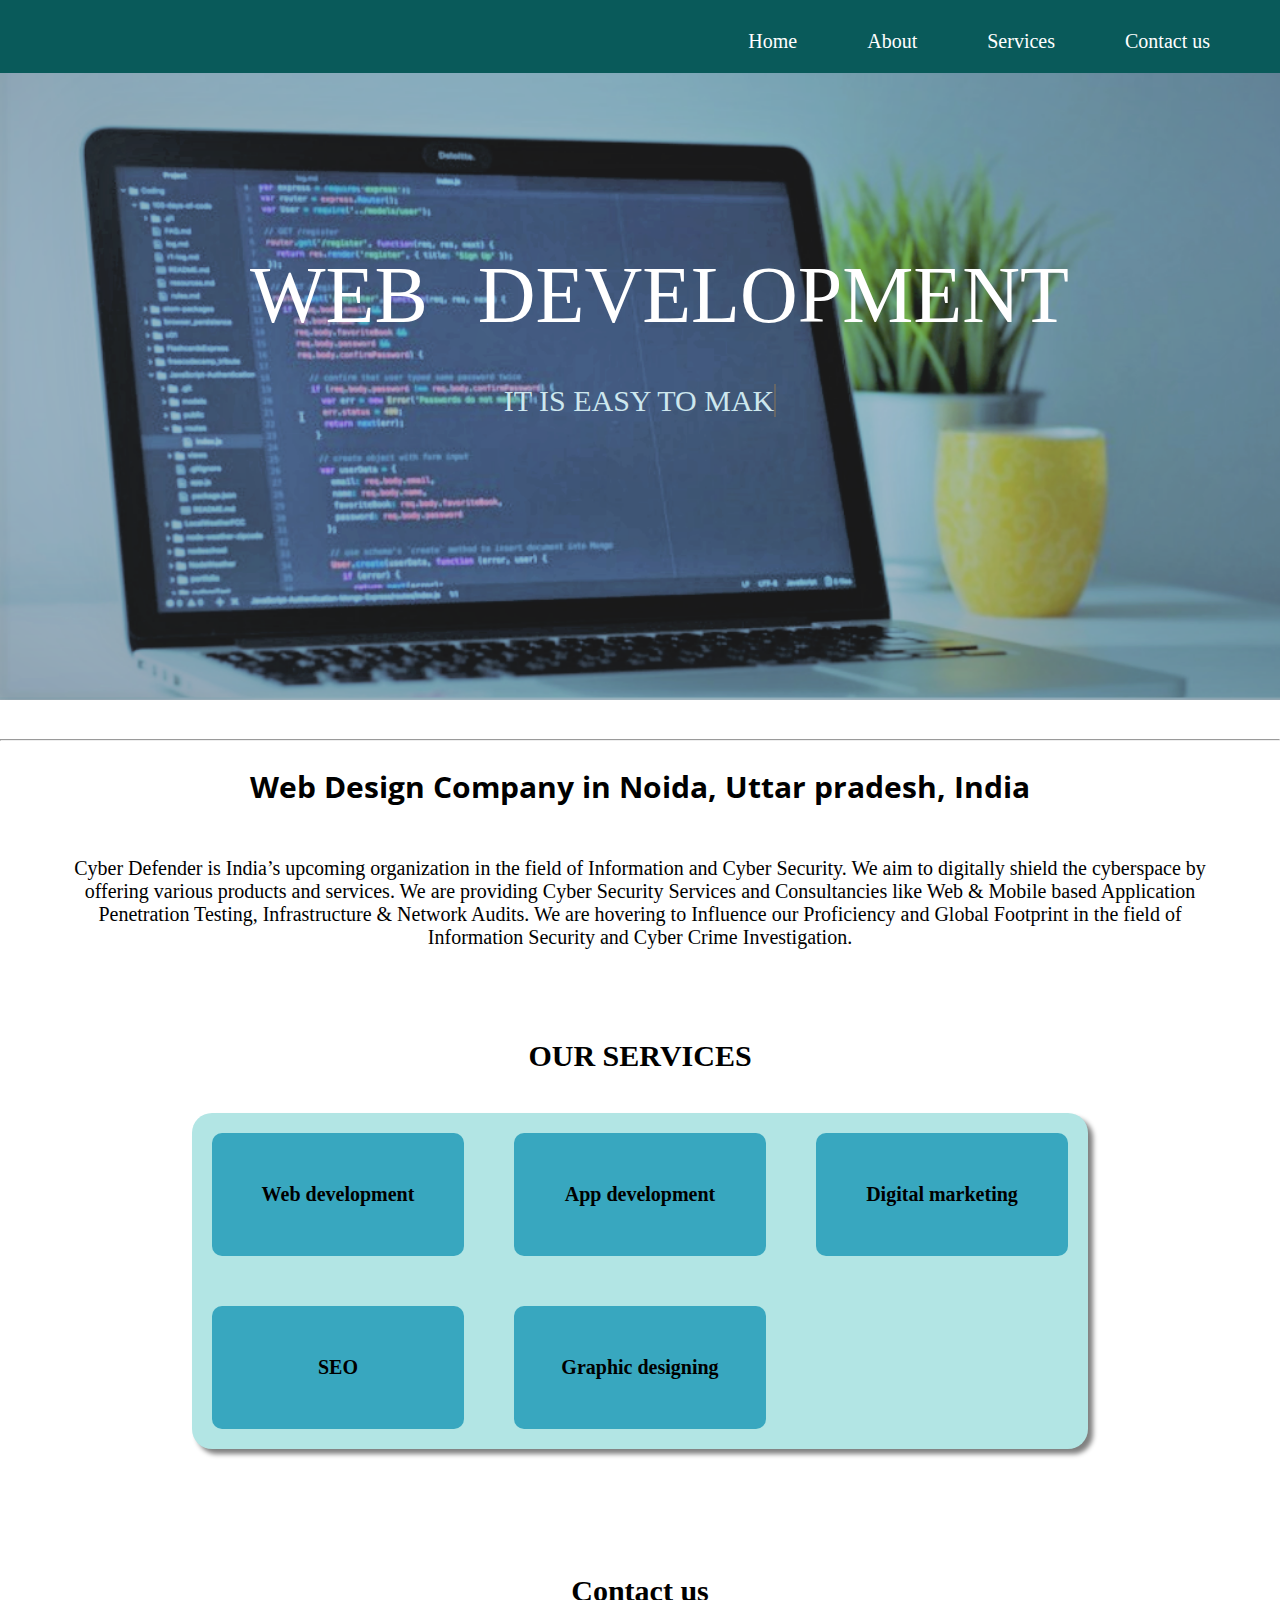
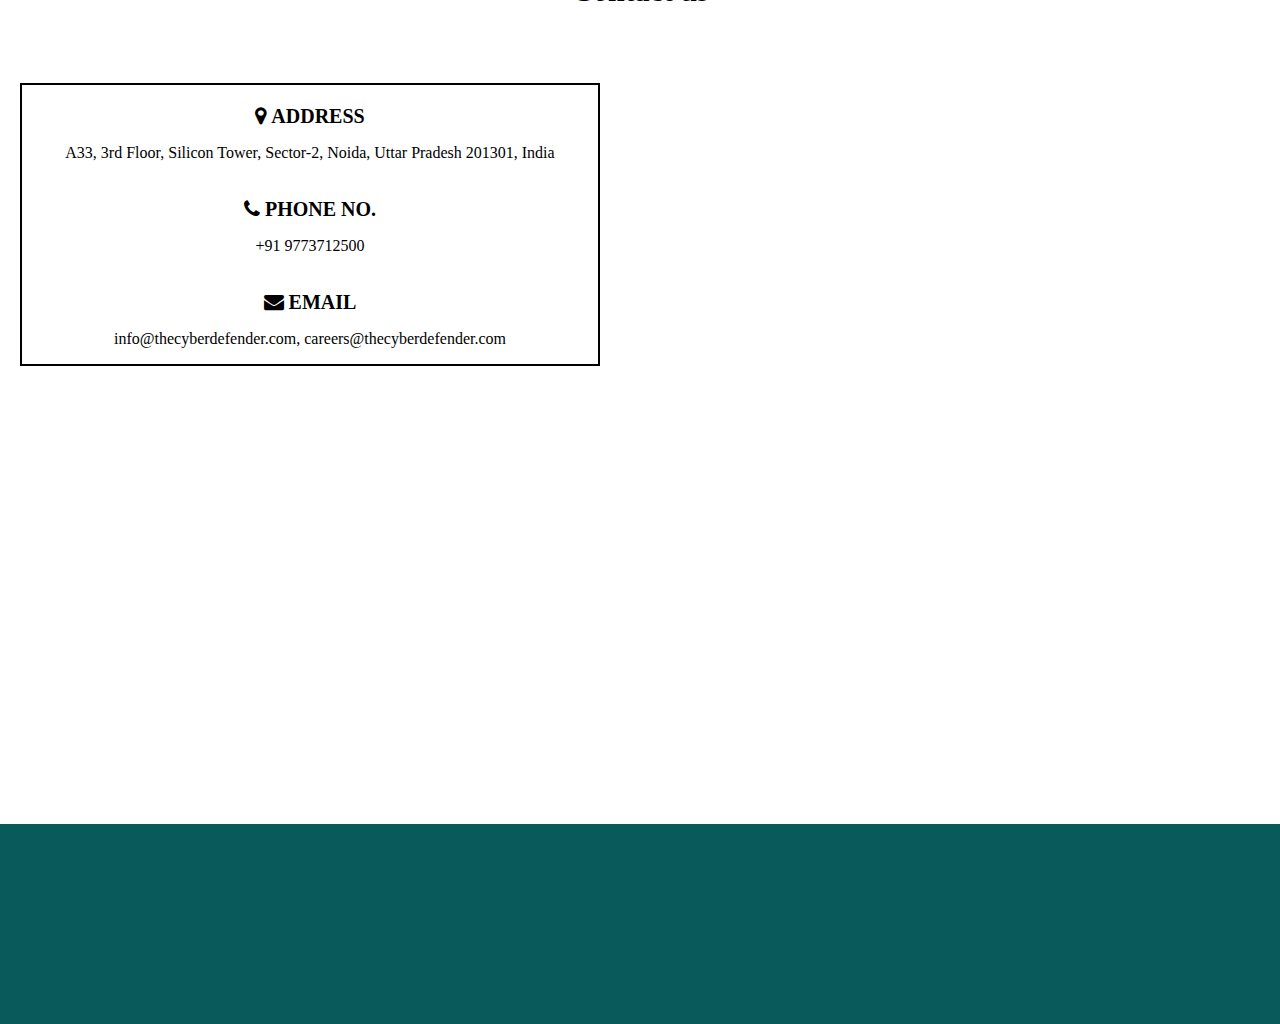
<file: index.html>
<html>
<head>
	<link href="webd.css" rel="stylesheet">
  <link rel="stylesheet" href="https://cdnjs.cloudflare.com/ajax/libs/font-awesome/4.7.0/css/font-awesome.min.css">
  <link href='https://fonts.googleapis.com/css?family=Open Sans' rel='stylesheet'>
</head>
<body>
<div class="myDiv" id="home">
    <div class="bg"></div>
    <div class="nav">
    	<ul>
  			<li><a href="#contact">Contact us</a></li>
  			<li><a href="#services">Services</a></li>
 			<li><a href="#about">About</a></li>
  			<li><a href="#home">Home</a></li>
		</ul></div>

    <div class="container">

        <div class="static">
          <span>WEB</span>
        </div>

        <div class="dynamic">
          <ul>
        <li>DEVELOPMENT</li>
        <li>DESIGNING</li>
        <li>DEVELOPMENT</li>
          </ul>
        </div>
    </div>


    <p>IT IS EASY TO
    <span class="txt-rotate" data-period="2000" data-rotate='["MAKE WEBSITE WITH US", "WORK WITH US"]'></span></p>
</div>

<div class="main2">
<div class="about" id="about">
	<hr>
        <h2>Web Design Company in Noida, Uttar pradesh, India</h2>
        <div>Cyber Defender is India’s upcoming organization in the field of Information and Cyber Security. We aim to digitally shield the cyberspace by offering various products and services. We are providing Cyber Security Services and Consultancies like Web & Mobile based Application Penetration Testing, Infrastructure & Network Audits. We are hovering to Influence our Proficiency and Global Footprint in the field of Information Security and Cyber Crime Investigation.</div>
    </div> 
<div class="service-section" id="services">
  <h2>OUR SERVICES</h2>
  <div class="service-card">
    <div class="service">Web development</div>
    <div class="service">App development</div>
    <div class="service">Digital marketing</div>
    <div class="service">SEO</div>
    <div class="service">Graphic designing</div>   
  </div>
</div>

<div class="address" id="contact">
  <h2>Contact us</h2>
  <div class="contact">
    <div class="center">
    <i class="fa fa-map-marker" aria-hidden="true"></i>
    <span><strong>ADDRESS</strong></span></div>
    <p>A33, 3rd Floor, Silicon Tower, Sector-2, Noida, Uttar Pradesh 201301, India</p>

    <div class="center">
    <i class="fa fa-phone" aria-hidden="true"></i>
    <span><strong>PHONE NO.</strong></span></div>
    <p> +91 9773712500</p>

    <div class="center">
    <i class="fa fa-envelope" aria-hidden="true"></i>
    <span><strong>EMAIL</strong></span></div>
    <p> info@thecyberdefender.com,  careers@thecyberdefender.com</p>
  </div>
  <div class="map">
  <iframe src="https://www.google.com/maps/embed?" width="600" height="450" frameborder="0" style="border:0;" allowfullscreen=""></iframe></div>
  </div>

</div>
<div class="footer">
    

</div>
<script src="webd.js"></script>
</body>
</html>
</file>
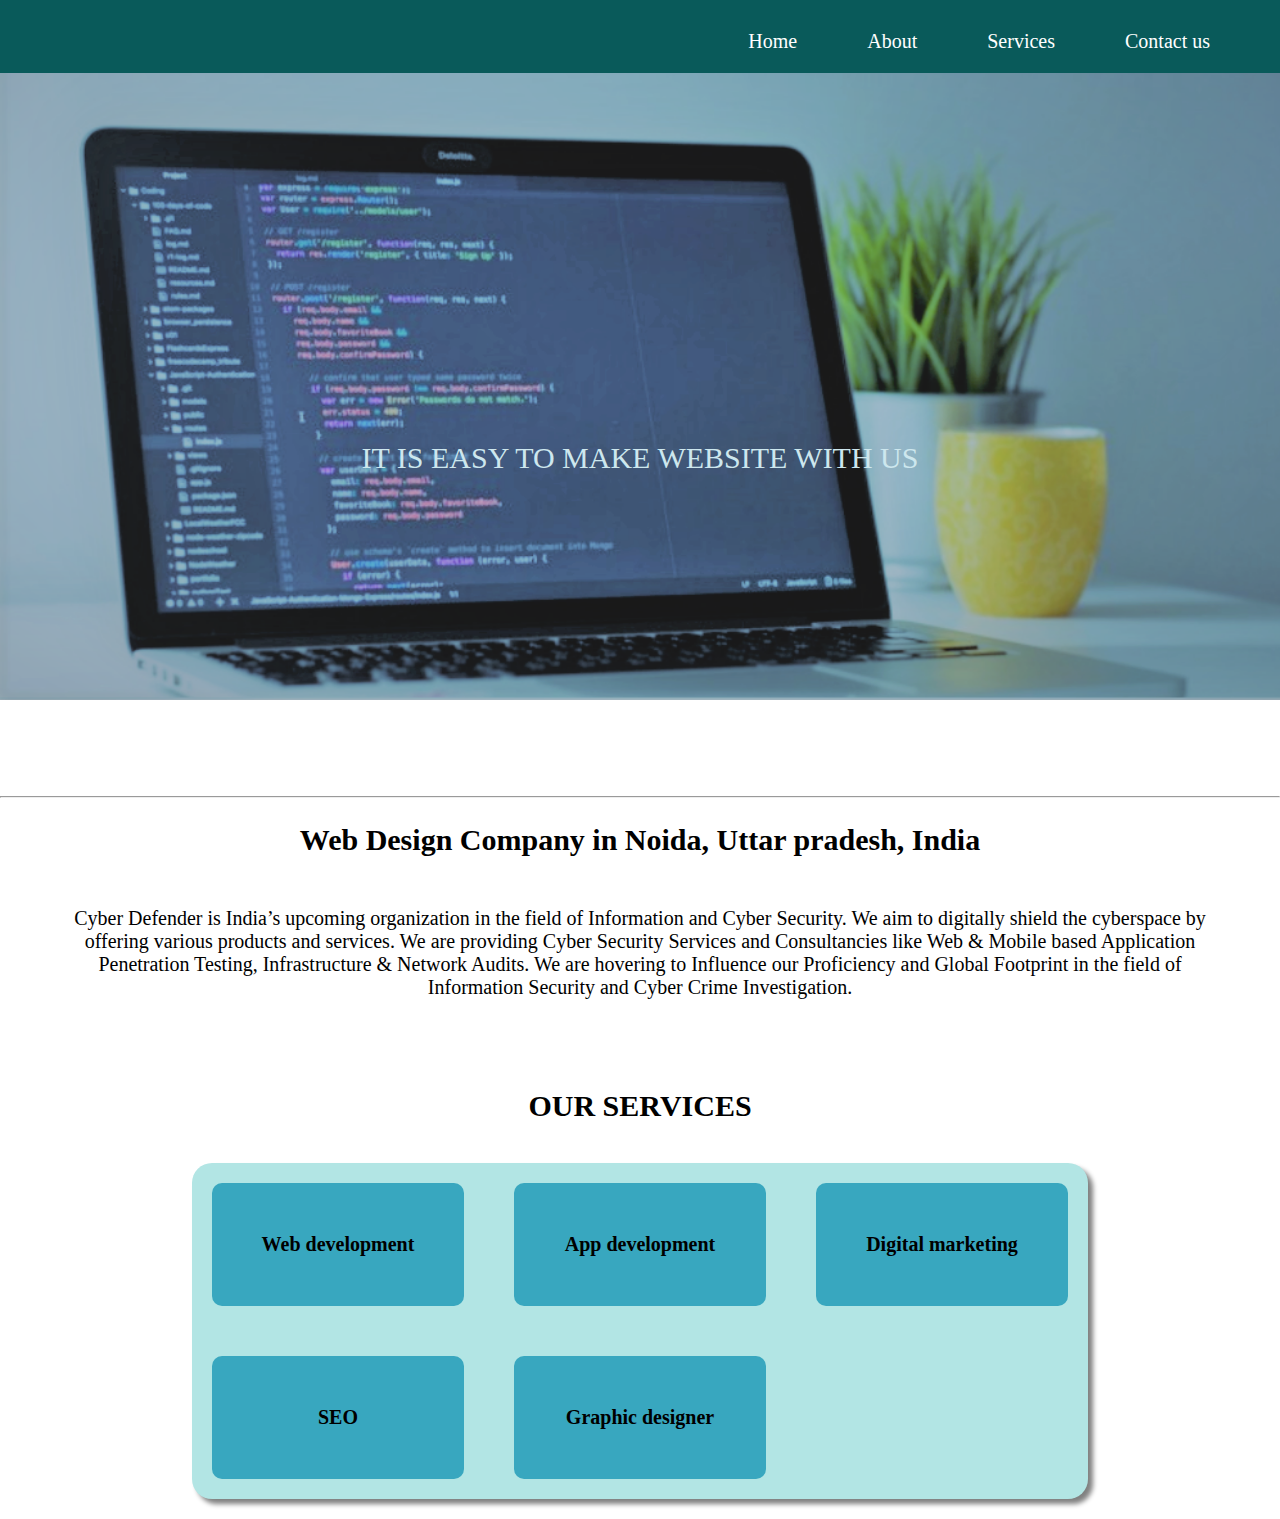
<file: webd.html>
<html>
<head>
	<link href="webd.css" rel="stylesheet">
</head>
<body>
<div class="myDiv" id="home">
    <div class="bg"></div>
    <div class="nav">
    	<ul>
  			<li><a href="#contact">Contact us</a></li>
  			<li><a href="#services">Services</a></li>
 			<li><a href="#about">About</a></li>
  			<li><a href="#home">Home</a></li>
		</ul></div>
    <h2 class="h2">WEB DEVELOPMENT</h2>
    <p>IT IS EASY TO MAKE WEBSITE WITH US</p>
</div>


<div class="about" id="about">
	<hr>
        <h2>Web Design Company in Noida, Uttar pradesh, India</h2>
        <div>Cyber Defender is India’s upcoming organization in the field of Information and Cyber Security. We aim to digitally shield the cyberspace by offering various products and services. We are providing Cyber Security Services and Consultancies like Web & Mobile based Application Penetration Testing, Infrastructure & Network Audits. We are hovering to Influence our Proficiency and Global Footprint in the field of Information Security and Cyber Crime Investigation.</div>
    </div> 
<div class="service-section" id="services">
  <h2>OUR SERVICES</h2>
  <div class="service-card">
    <div class="service">Web development</div>
    <div class="service">App development</div>
    <div class="service">Digital marketing</div>
    <div class="service">SEO</div>
    <div class="service">Graphic designer</div>   
  </div>
</div>



</body>
</html>
</file>
<file: webd.css>
body{
	margin: 0;
}
.myDiv {
    position: relative;
    z-index: 1;
    /*text-align: center;*/
    
    color: white;
    
}

/*.myDiv h2 {
	font-size: 80px;

	color: white;
	padding-top: 250px;
	animation-name: example;
	animation-duration: 2s;

}*/



/*.container {
  position: absolute;
   text-align: center;
    color: white;
  overflow-y: hidden;
  height: 200px;
  width: 100%;
   padding-top: 250px;
   margin: auto;
  /* padding-left: 50%;*/
   
/*}*/

/*.container h2 {
  text-align: center;
  position: absolute;
  display: block;
  animation-name: change;
  animation-duration: 3s;
  animation-iteration-count: infinite;
   
    font-size: 80px;
*/
/*}*/

/*@keyframes change {
      0%, 100% {transform:translate3d(0,-5%,0);}
      50% {transform: translate3d(0,-100%,0);}
}
*/

.container {
  position: absolute;
  width: 100%;
  top: 250px;
  padding-left: 250px;
  justify-content: center;
  overflow-y: hidden;
}

.static{
  
  display: inline;
}

.dynamic{
  margin-top: 0px;
  margin-top: 0px;
  display: inline;
}

.dynamic ul{
  top:0px;
  position: absolute;
  padding: 0px;
  margin-top: 0px;
  margin-left: 50px;
  display: inline-block;
  list-style-type: none;
  animation-name: change;
  animation-duration: 3s;
  animation-iteration-count: infinite;
}

.static span{
  color: white;
  font-size: 80px;

}

.dynamic li {
  font-size: 80px;
}

@keyframes change {
   0%, 100% {transform:translate3d(0,0%,0);}
    25.32%,75% {transform:translate3d(0,-35%,0);}
  50%{transform:translate3d(0,-68%,0);}
  
}


.myDiv p {
	font-size: 30px;
	line-height: 1px;
	color: #CDE7EE;
  text-align: center;
  padding-top: 400px;


}

@keyframes example {
  from{
    transform: scale(0.8);
    font-size: 10px;
  }
  to{
    transform: scale(1);
    font-size: 30px;}
}

.myDiv .bg {
    position: absolute;
    z-index: -5;
    top: 0;
    bottom: 0;
    left: 0;
    right: 0;
    background-image: url("img5.png");
    background-repeat: no-repeat;
  /*  background-size: cover;*/
    opacity: 0.9;
    background-size: cover;
    height: 700px;

}

@keyframes example2 {
	from {
		transform: scale(0.8);
	}
	to {
		transform: scale(1.2);
	}
}

.nav {
	background-color: #095A5A ;
	position: fixed;
	width: 100%;
	z-index: 5;
}


.nav ul {
	position: relative;
  list-style-type: none;
  margin: 0;
  padding: 0;
  overflow: hidden;
}

.nav li {
  float: right;
}

.nav li a {
  display: block;
/*   padding: 14px 16px;
*/   padding-top: 30px;
padding-bottom: 20px;
padding-right: 70px;
	font-size: 20px;
  /*color: #1B4F72;*/
  color: white;
  text-decoration: none;
}

.about {
	text-align: center;
	position: relative;
	padding-top: 300px;
  
	justify-content: center;

}

.about h2 {
	font-size: 30px;
  font-family: Open Sans;
}

.about div {
	font-size: 20px;
	margin: 50px;
}

.service-card {
  margin: auto;
  width: 70%;
  display: grid;
  grid-gap: 10px;
  margin-top: 40px;
  grid-template-columns: repeat(auto-fill, minmax(250px, 1fr));
  /*height: 70vh;*/
  background-color: #B2E5E4;
  box-shadow: 5px 5px 5px grey;
  border-radius: 20px;
  text-align: center;

}

.service{
margin: 20px;

  display: block;
  color: black;
  font-size: 20px;
  font-weight: bold;
  text-decoration: none;
  transition: 0.2s;
  padding: 50px 20px;
  border-radius: 10px;
  /* background-image: linear-gradient(to right, rgb(59, 141, 107), rgb(100,200,158), rgb(59, 141, 107)); 
*/
/*	background-color: #1CBFBC;*/
background-color: #38A7BF;
  animation: shake 1s infinite;
animation-direction: alternate;

}

@keyframes shake {
  0% {
    transform: skewX(10deg);
  }
  100% {
    transform: skewX(-10deg);
  }
}

.service-section h2 {
	text-align: center;
	padding-top: 40px;
	font-size: 30px;

}

#services {
	margin-bottom: 20px;

}

.footer {
  display: block;
  margin-bottom: 0px;
  
  margin-top: 50px;
  background-color:  #095A5A;
  height: 200px;
}

.map {
  float: right;
  width: 50%;
}

.contact {
  float: left;
  border: 2px solid;
  margin-left: 20px;
  width: 45%;


}

.address {

  width: 100%;
  height: 100%;
  margin-right: 30px;
}

.address h2 {
  text-align: center;
  font-size: 30px;
  padding-top: 100px;
  padding-bottom: 50px;
}

/*.contact h3 {
  text-align: center;
}*/

.contact p {
  text-align: center;
}

.center {
  padding-top: 20px;
  text-align: center;
  font-size: 20px;
}
</file>
